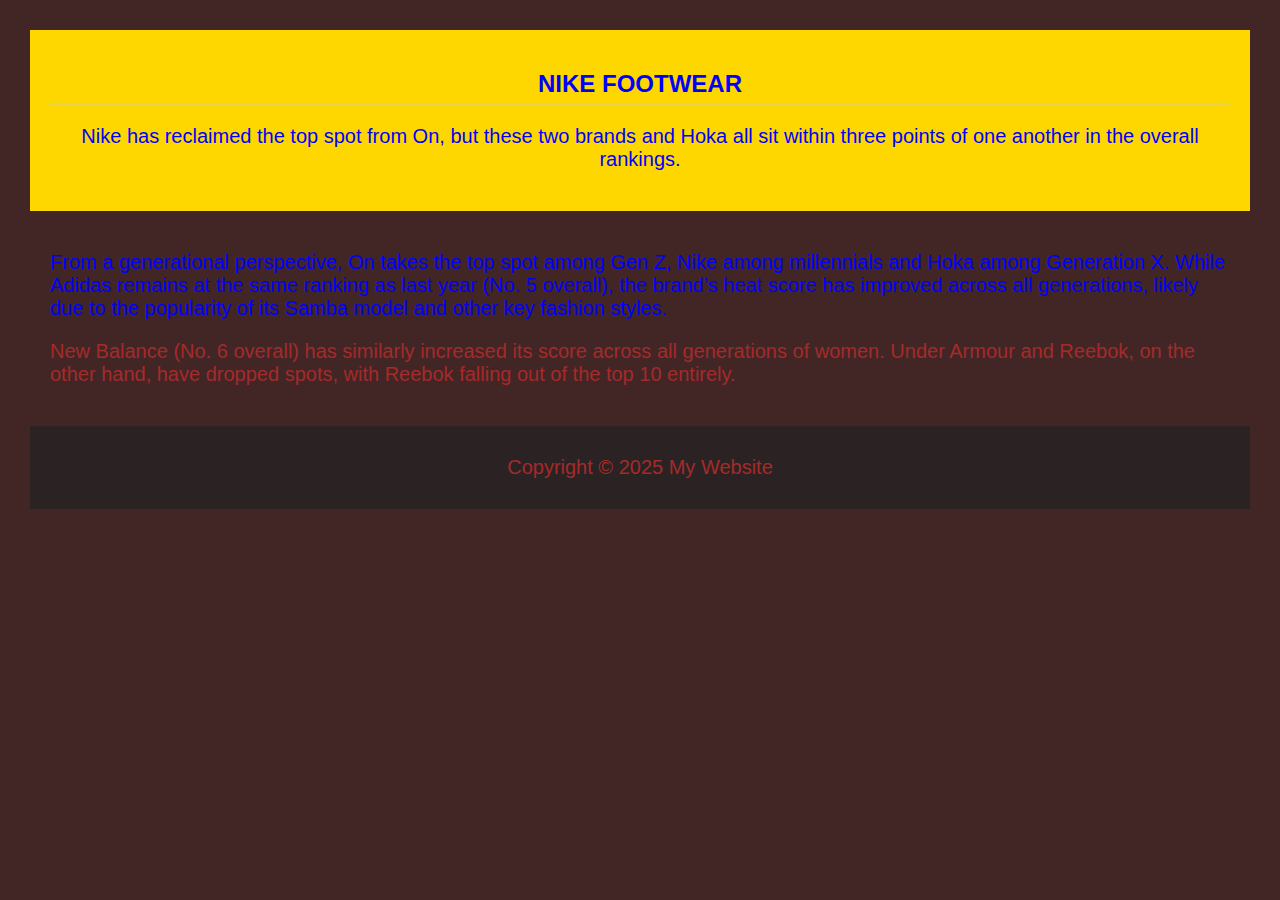
<file: Nike.html>
<!DOCTYPE html>
<html lang="en">
<head>
  <meta charset="UTF-8">
  <meta name="viewport" content="width=device-width, initial-scale=1.0">
  <title>Nike</title>
  <link rel="stylesheet" href="style/styles.css">

  
</head>
<body>
  <header>
    <h2>NIKE FOOTWEAR</h2>
  <p class="highlight">Nike has reclaimed the top spot from On, but these two brands 
    and Hoka all sit within three points of one another in the overall
     rankings.</p></header>
     <main>
     <p class="highlight"> From a generational perspective, On takes the top spot among Gen Z,
      Nike among millennials and Hoka among Generation X.
While Adidas remains at the same ranking as last year (No. 5 overall), the brand’s
 heat score has improved across all generations, likely due to the popularity of its
  Samba model and other key fashion styles.</p>
  <p>New Balance (No. 6 overall) has similarly increased its score across all generations 
of women. Under Armour and Reebok, on the other hand, have dropped spots, with Reebok
 falling out of the top 10 entirely.</p></main>
<footer>
  <p>Copyright © 2025 My Website</p>
</footer>
  </p>
</body>
</html>
</file>
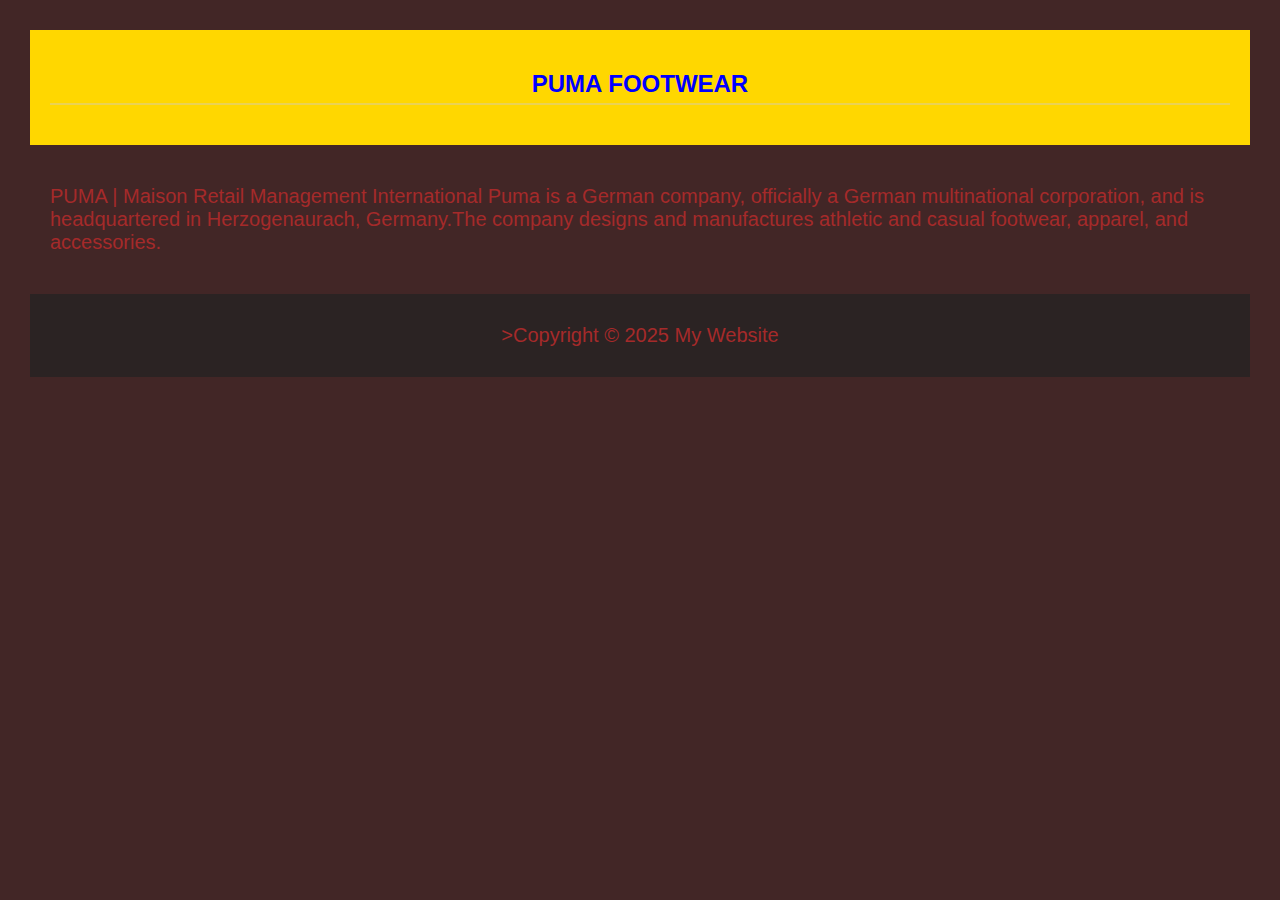
<file: puma.html>
<!DOCTYPE html>
<html lang="en">
<head>
  <meta charset="UTF-8">
  <meta name="viewport" content="width=device-width, initial-scale=1.0">
  <title>puma</title>
  <link rel="stylesheet" href="style/styles.css">


</head>
<body>
  <header>
    <h2>PUMA FOOTWEAR
      </h2>
    </header>
    <main>
  <p>
PUMA | Maison Retail Management International Puma is a German company,
 officially a German multinational corporation, and is headquartered in
  Herzogenaurach, Germany.The company designs and manufactures athletic and casual footwear, 
apparel, and accessories. 
  </p></main>
  <footer>
    <p>>Copyright © 2025 My Website</p>
  </footer>
</body>
</html>
</file>
<file: style/styles.css>
.highlight {
color: blue;
  }
   p {
color: brown;
font-size: 20px;
}
 
  /* General body style */
body {
  font-family: Arial, sans-serif;
  background-color:rgb(66, 38, 38);
  margin: 20px;
  padding: 10px;
}

/* Header styles */
header {
  background-color: gold;
  color: blue;
  text-align: center;
  padding: 20px;
}

.tagline {
  font-style: italic;
  color: #ddd;
}

/* Main content styles */
main {
  padding: 20px;
}

h2 {
  color:blue;
  border-bottom: 2px solid #cccccc69;
  padding-bottom: 5px;
  text-align: center;
}
.card {
  padding-left: 20px;
  margin-bottom: 20px;
  margin-left: 300px;
  margin-right: 300px;
  padding-right: 30px;
}
/* Footer styles */
footer {
  background-color: #222222b9;
  color: white;
  text-align: center;
  padding: 10px;
}

#footer-text {
  font-size: 14px;
  color: #bbb;
}
</file>
